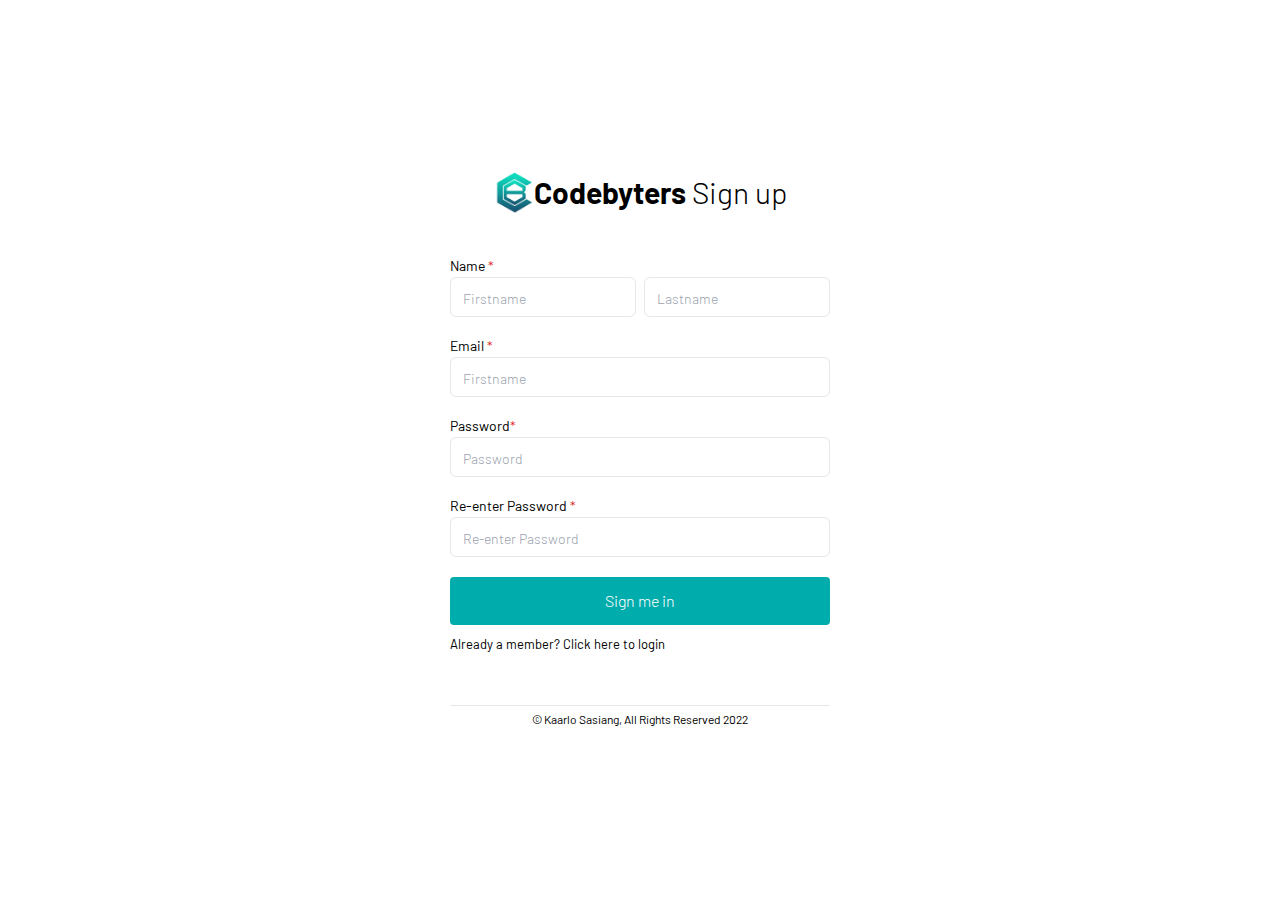
<file: frontend/login.html>
<!DOCTYPE html>
<html lang="en">
  <head>
    <meta charset="UTF-8" />
    <meta http-equiv="X-UA-Compatible" content="IE=edge" />
    <meta name="viewport" content="width=device-width, initial-scale=1.0" />
    <title>Document</title>
    <link rel="stylesheet" href="assets/css/style.css" />
    <link rel="preconnect" href="https://fonts.googleapis.com" />
    <link rel="preconnect" href="https://fonts.gstatic.com" crossorigin />
    <link
      href="https://fonts.googleapis.com/css2?family=Barlow:wght@300;400;500;600;700;800;900&display=swap"
      rel="stylesheet"
    />
    <link rel="shortcut icon" href="favicon.ico" type="image/x-icon" />
  </head>
  <body>
    <div class="header"></div>
    <div class="h-screen flex items-center justify-center">

      <div class="bg-white loginFormContainer flex flex-col items-center">
        <div class="flex items-center">
          <img
            src="assets/img/codebyters-icon.png"
            width="40"
            height="40"
            alt=""
          />
          <h1 class="text-3xl font-bold">
            Codebyters <span class="font-light">Sign up</span>
          </h1>
        </div>
        <form
          class="w-full mt-10"
        >
          <label for="name" class="text-sm"
            >Name <span class="text-red-600">*</span></label
          >
          <div class="flex gap-2 mb-4" id="name">
            <input
              type="text"
              name="firstname"
              class="w-full focus:outline-none border rounded-md h-10 p-3 placeholder:font-light placeholder:text-sm font-light text-md"
              placeholder="Firstname"
              required
              ngModel
            />
            <input
              type="text"
              name="lastname"
              class="w-full focus:outline-none border rounded-md h-10 p-3 placeholder:font-light placeholder:text-sm font-light text-md"
              placeholder="Lastname"
              required
              ngModel
            />
          </div>
          <label for="email" class="text-sm"
            >Email <span class="text-red-600">*</span></label
          >
          <div class="flex gap-2 mb-4">
            <input
              id="email"
              type="email"
              name="email"
              class="w-full focus:outline-none border rounded-md h-10 p-3 placeholder:font-light placeholder:text-sm font-light text-md"
              placeholder="Firstname"
              required
              ngModel
              pattern="^[a-z0-9._%+-]+@[a-z0-9.-]+\.[a-z]{2,4}$"
              (keydown.space)="$event.preventDefault()"
            />
          </div>
          <label for="password" class="text-sm"
            >Password<span class="text-red-600">*</span></label
          >
          <div class="flex gap-2 mb-4">
            <input
              id="password"
              type="password"
              name="password"
              class="w-full focus:outline-none border rounded-md h-10 p-3 placeholder:font-light placeholder:text-sm font-light text-md"
              placeholder="Password"
              required
              ngModel
            />
          </div>
          <label for="re_enter_password" class="text-sm"
            >Re-enter Password <span class="text-red-600">*</span></label
          >
          <div class="flex gap-2">
            <input
              id="re_enter_password"
              type="password"
              name="re_enter_password"
              class="w-full focus:outline-none border rounded-md h-10 p-3 placeholder:font-light placeholder:text-sm font-light text-md"
              placeholder="Re-enter Password"
              required
              ngModel
            />
          </div>
          <button class="w-full submit-btn h-12 rounded mt-5" type="submit">
            Sign me in
          </button>
          <p class="registernow-text">
            Already a member? Click
            <a routerLink="/login" class="text-codebyters-teal">here</a> to
            login
          </p>
        </form>
        <div class="copyrights">
          <hr />
          <span>© Kaarlo Sasiang, All Rights Reserved 2022</span>
        </div>
      </div>
    </div>
  </body>
</html>
</file>
<file: frontend/assets/css/style.css>
/*
! tailwindcss v3.2.6 | MIT License | https://tailwindcss.com
*/

/*
1. Prevent padding and border from affecting element width. (https://github.com/mozdevs/cssremedy/issues/4)
2. Allow adding a border to an element by just adding a border-width. (https://github.com/tailwindcss/tailwindcss/pull/116)
*/

*,
::before,
::after {
  box-sizing: border-box;
  /* 1 */
  border-width: 0;
  /* 2 */
  border-style: solid;
  /* 2 */
  border-color: #e5e7eb;
  /* 2 */
}

::before,
::after {
  --tw-content: '';
}

/*
1. Use a consistent sensible line-height in all browsers.
2. Prevent adjustments of font size after orientation changes in iOS.
3. Use a more readable tab size.
4. Use the user's configured `sans` font-family by default.
5. Use the user's configured `sans` font-feature-settings by default.
*/

html {
  line-height: 1.5;
  /* 1 */
  -webkit-text-size-adjust: 100%;
  /* 2 */
  -moz-tab-size: 4;
  /* 3 */
  -o-tab-size: 4;
     tab-size: 4;
  /* 3 */
  font-family: ui-sans-serif, system-ui, -apple-system, BlinkMacSystemFont, "Segoe UI", Roboto, "Helvetica Neue", Arial, "Noto Sans", sans-serif, "Apple Color Emoji", "Segoe UI Emoji", "Segoe UI Symbol", "Noto Color Emoji";
  /* 4 */
  font-feature-settings: normal;
  /* 5 */
}

/*
1. Remove the margin in all browsers.
2. Inherit line-height from `html` so users can set them as a class directly on the `html` element.
*/

body {
  margin: 0;
  /* 1 */
  line-height: inherit;
  /* 2 */
}

/*
1. Add the correct height in Firefox.
2. Correct the inheritance of border color in Firefox. (https://bugzilla.mozilla.org/show_bug.cgi?id=190655)
3. Ensure horizontal rules are visible by default.
*/

hr {
  height: 0;
  /* 1 */
  color: inherit;
  /* 2 */
  border-top-width: 1px;
  /* 3 */
}

/*
Add the correct text decoration in Chrome, Edge, and Safari.
*/

abbr:where([title]) {
  -webkit-text-decoration: underline dotted;
          text-decoration: underline dotted;
}

/*
Remove the default font size and weight for headings.
*/

h1,
h2,
h3,
h4,
h5,
h6 {
  font-size: inherit;
  font-weight: inherit;
}

/*
Reset links to optimize for opt-in styling instead of opt-out.
*/

a {
  color: inherit;
  text-decoration: inherit;
}

/*
Add the correct font weight in Edge and Safari.
*/

b,
strong {
  font-weight: bolder;
}

/*
1. Use the user's configured `mono` font family by default.
2. Correct the odd `em` font sizing in all browsers.
*/

code,
kbd,
samp,
pre {
  font-family: ui-monospace, SFMono-Regular, Menlo, Monaco, Consolas, "Liberation Mono", "Courier New", monospace;
  /* 1 */
  font-size: 1em;
  /* 2 */
}

/*
Add the correct font size in all browsers.
*/

small {
  font-size: 80%;
}

/*
Prevent `sub` and `sup` elements from affecting the line height in all browsers.
*/

sub,
sup {
  font-size: 75%;
  line-height: 0;
  position: relative;
  vertical-align: baseline;
}

sub {
  bottom: -0.25em;
}

sup {
  top: -0.5em;
}

/*
1. Remove text indentation from table contents in Chrome and Safari. (https://bugs.chromium.org/p/chromium/issues/detail?id=999088, https://bugs.webkit.org/show_bug.cgi?id=201297)
2. Correct table border color inheritance in all Chrome and Safari. (https://bugs.chromium.org/p/chromium/issues/detail?id=935729, https://bugs.webkit.org/show_bug.cgi?id=195016)
3. Remove gaps between table borders by default.
*/

table {
  text-indent: 0;
  /* 1 */
  border-color: inherit;
  /* 2 */
  border-collapse: collapse;
  /* 3 */
}

/*
1. Change the font styles in all browsers.
2. Remove the margin in Firefox and Safari.
3. Remove default padding in all browsers.
*/

button,
input,
optgroup,
select,
textarea {
  font-family: inherit;
  /* 1 */
  font-size: 100%;
  /* 1 */
  font-weight: inherit;
  /* 1 */
  line-height: inherit;
  /* 1 */
  color: inherit;
  /* 1 */
  margin: 0;
  /* 2 */
  padding: 0;
  /* 3 */
}

/*
Remove the inheritance of text transform in Edge and Firefox.
*/

button,
select {
  text-transform: none;
}

/*
1. Correct the inability to style clickable types in iOS and Safari.
2. Remove default button styles.
*/

button,
[type='button'],
[type='reset'],
[type='submit'] {
  -webkit-appearance: button;
  /* 1 */
  background-color: transparent;
  /* 2 */
  background-image: none;
  /* 2 */
}

/*
Use the modern Firefox focus style for all focusable elements.
*/

:-moz-focusring {
  outline: auto;
}

/*
Remove the additional `:invalid` styles in Firefox. (https://github.com/mozilla/gecko-dev/blob/2f9eacd9d3d995c937b4251a5557d95d494c9be1/layout/style/res/forms.css#L728-L737)
*/

:-moz-ui-invalid {
  box-shadow: none;
}

/*
Add the correct vertical alignment in Chrome and Firefox.
*/

progress {
  vertical-align: baseline;
}

/*
Correct the cursor style of increment and decrement buttons in Safari.
*/

::-webkit-inner-spin-button,
::-webkit-outer-spin-button {
  height: auto;
}

/*
1. Correct the odd appearance in Chrome and Safari.
2. Correct the outline style in Safari.
*/

[type='search'] {
  -webkit-appearance: textfield;
  /* 1 */
  outline-offset: -2px;
  /* 2 */
}

/*
Remove the inner padding in Chrome and Safari on macOS.
*/

::-webkit-search-decoration {
  -webkit-appearance: none;
}

/*
1. Correct the inability to style clickable types in iOS and Safari.
2. Change font properties to `inherit` in Safari.
*/

::-webkit-file-upload-button {
  -webkit-appearance: button;
  /* 1 */
  font: inherit;
  /* 2 */
}

/*
Add the correct display in Chrome and Safari.
*/

summary {
  display: list-item;
}

/*
Removes the default spacing and border for appropriate elements.
*/

blockquote,
dl,
dd,
h1,
h2,
h3,
h4,
h5,
h6,
hr,
figure,
p,
pre {
  margin: 0;
}

fieldset {
  margin: 0;
  padding: 0;
}

legend {
  padding: 0;
}

ol,
ul,
menu {
  list-style: none;
  margin: 0;
  padding: 0;
}

/*
Prevent resizing textareas horizontally by default.
*/

textarea {
  resize: vertical;
}

/*
1. Reset the default placeholder opacity in Firefox. (https://github.com/tailwindlabs/tailwindcss/issues/3300)
2. Set the default placeholder color to the user's configured gray 400 color.
*/

input::-moz-placeholder, textarea::-moz-placeholder {
  opacity: 1;
  /* 1 */
  color: #9ca3af;
  /* 2 */
}

input::placeholder,
textarea::placeholder {
  opacity: 1;
  /* 1 */
  color: #9ca3af;
  /* 2 */
}

/*
Set the default cursor for buttons.
*/

button,
[role="button"] {
  cursor: pointer;
}

/*
Make sure disabled buttons don't get the pointer cursor.
*/

:disabled {
  cursor: default;
}

/*
1. Make replaced elements `display: block` by default. (https://github.com/mozdevs/cssremedy/issues/14)
2. Add `vertical-align: middle` to align replaced elements more sensibly by default. (https://github.com/jensimmons/cssremedy/issues/14#issuecomment-634934210)
   This can trigger a poorly considered lint error in some tools but is included by design.
*/

img,
svg,
video,
canvas,
audio,
iframe,
embed,
object {
  display: block;
  /* 1 */
  vertical-align: middle;
  /* 2 */
}

/*
Constrain images and videos to the parent width and preserve their intrinsic aspect ratio. (https://github.com/mozdevs/cssremedy/issues/14)
*/

img,
video {
  max-width: 100%;
  height: auto;
}

/* Make elements with the HTML hidden attribute stay hidden by default */

[hidden] {
  display: none;
}

*, ::before, ::after {
  --tw-border-spacing-x: 0;
  --tw-border-spacing-y: 0;
  --tw-translate-x: 0;
  --tw-translate-y: 0;
  --tw-rotate: 0;
  --tw-skew-x: 0;
  --tw-skew-y: 0;
  --tw-scale-x: 1;
  --tw-scale-y: 1;
  --tw-pan-x:  ;
  --tw-pan-y:  ;
  --tw-pinch-zoom:  ;
  --tw-scroll-snap-strictness: proximity;
  --tw-ordinal:  ;
  --tw-slashed-zero:  ;
  --tw-numeric-figure:  ;
  --tw-numeric-spacing:  ;
  --tw-numeric-fraction:  ;
  --tw-ring-inset:  ;
  --tw-ring-offset-width: 0px;
  --tw-ring-offset-color: #fff;
  --tw-ring-color: rgb(59 130 246 / 0.5);
  --tw-ring-offset-shadow: 0 0 #0000;
  --tw-ring-shadow: 0 0 #0000;
  --tw-shadow: 0 0 #0000;
  --tw-shadow-colored: 0 0 #0000;
  --tw-blur:  ;
  --tw-brightness:  ;
  --tw-contrast:  ;
  --tw-grayscale:  ;
  --tw-hue-rotate:  ;
  --tw-invert:  ;
  --tw-saturate:  ;
  --tw-sepia:  ;
  --tw-drop-shadow:  ;
  --tw-backdrop-blur:  ;
  --tw-backdrop-brightness:  ;
  --tw-backdrop-contrast:  ;
  --tw-backdrop-grayscale:  ;
  --tw-backdrop-hue-rotate:  ;
  --tw-backdrop-invert:  ;
  --tw-backdrop-opacity:  ;
  --tw-backdrop-saturate:  ;
  --tw-backdrop-sepia:  ;
}

::backdrop {
  --tw-border-spacing-x: 0;
  --tw-border-spacing-y: 0;
  --tw-translate-x: 0;
  --tw-translate-y: 0;
  --tw-rotate: 0;
  --tw-skew-x: 0;
  --tw-skew-y: 0;
  --tw-scale-x: 1;
  --tw-scale-y: 1;
  --tw-pan-x:  ;
  --tw-pan-y:  ;
  --tw-pinch-zoom:  ;
  --tw-scroll-snap-strictness: proximity;
  --tw-ordinal:  ;
  --tw-slashed-zero:  ;
  --tw-numeric-figure:  ;
  --tw-numeric-spacing:  ;
  --tw-numeric-fraction:  ;
  --tw-ring-inset:  ;
  --tw-ring-offset-width: 0px;
  --tw-ring-offset-color: #fff;
  --tw-ring-color: rgb(59 130 246 / 0.5);
  --tw-ring-offset-shadow: 0 0 #0000;
  --tw-ring-shadow: 0 0 #0000;
  --tw-shadow: 0 0 #0000;
  --tw-shadow-colored: 0 0 #0000;
  --tw-blur:  ;
  --tw-brightness:  ;
  --tw-contrast:  ;
  --tw-grayscale:  ;
  --tw-hue-rotate:  ;
  --tw-invert:  ;
  --tw-saturate:  ;
  --tw-sepia:  ;
  --tw-drop-shadow:  ;
  --tw-backdrop-blur:  ;
  --tw-backdrop-brightness:  ;
  --tw-backdrop-contrast:  ;
  --tw-backdrop-grayscale:  ;
  --tw-backdrop-hue-rotate:  ;
  --tw-backdrop-invert:  ;
  --tw-backdrop-opacity:  ;
  --tw-backdrop-saturate:  ;
  --tw-backdrop-sepia:  ;
}

.container {
  width: 100%;
}

@media (min-width: 640px) {
  .container {
    max-width: 640px;
  }
}

@media (min-width: 768px) {
  .container {
    max-width: 768px;
  }
}

@media (min-width: 1024px) {
  .container {
    max-width: 1024px;
  }
}

@media (min-width: 1280px) {
  .container {
    max-width: 1280px;
  }
}

@media (min-width: 1536px) {
  .container {
    max-width: 1536px;
  }
}

.absolute {
  position: absolute;
}

.relative {
  position: relative;
}

.bottom-10 {
  bottom: 2.5rem;
}

.left-0 {
  left: 0px;
}

.top-0 {
  top: 0px;
}

.mx-auto {
  margin-left: auto;
  margin-right: auto;
}

.mb-4 {
  margin-bottom: 1rem;
}

.mb-8 {
  margin-bottom: 2rem;
}

.mt-10 {
  margin-top: 2.5rem;
}

.mt-3 {
  margin-top: 0.75rem;
}

.mt-5 {
  margin-top: 1.25rem;
}

.flex {
  display: flex;
}

.grid {
  display: grid;
}

.h-10 {
  height: 2.5rem;
}

.h-12 {
  height: 3rem;
}

.h-\[34px\] {
  height: 34px;
}

.h-screen {
  height: 100vh;
}

.w-\[87px\] {
  width: 87px;
}

.w-full {
  width: 100%;
}

.max-w-xl {
  max-width: 36rem;
}

.transform {
  transform: translate(var(--tw-translate-x), var(--tw-translate-y)) rotate(var(--tw-rotate)) skewX(var(--tw-skew-x)) skewY(var(--tw-skew-y)) scaleX(var(--tw-scale-x)) scaleY(var(--tw-scale-y));
}

.grid-cols-3 {
  grid-template-columns: repeat(3, minmax(0, 1fr));
}

.flex-col {
  flex-direction: column;
}

.items-center {
  align-items: center;
}

.justify-end {
  justify-content: flex-end;
}

.justify-center {
  justify-content: center;
}

.gap-2 {
  gap: 0.5rem;
}

.gap-20 {
  gap: 5rem;
}

.gap-3 {
  gap: 0.75rem;
}

.rounded {
  border-radius: 0.25rem;
}

.rounded-full {
  border-radius: 9999px;
}

.rounded-md {
  border-radius: 0.375rem;
}

.border {
  border-width: 1px;
}

.bg-codebyters-primary {
  --tw-bg-opacity: 1;
  background-color: rgb(12 70 70 / var(--tw-bg-opacity));
}

.bg-slate-100 {
  --tw-bg-opacity: 1;
  background-color: rgb(241 245 249 / var(--tw-bg-opacity));
}

.bg-white {
  --tw-bg-opacity: 1;
  background-color: rgb(255 255 255 / var(--tw-bg-opacity));
}

.p-3 {
  padding: 0.75rem;
}

.py-2 {
  padding-top: 0.5rem;
  padding-bottom: 0.5rem;
}

.text-3xl {
  font-size: 1.875rem;
  line-height: 2.25rem;
}

.text-4xl {
  font-size: 2.25rem;
  line-height: 2.5rem;
}

.text-lg {
  font-size: 1.125rem;
  line-height: 1.75rem;
}

.text-sm {
  font-size: 0.875rem;
  line-height: 1.25rem;
}

.font-bold {
  font-weight: 700;
}

.font-light {
  font-weight: 300;
}

.font-medium {
  font-weight: 500;
}

.font-semibold {
  font-weight: 600;
}

.uppercase {
  text-transform: uppercase;
}

.text-codebyters-primary {
  --tw-text-opacity: 1;
  color: rgb(12 70 70 / var(--tw-text-opacity));
}

.text-red-600 {
  --tw-text-opacity: 1;
  color: rgb(220 38 38 / var(--tw-text-opacity));
}

.text-white {
  --tw-text-opacity: 1;
  color: rgb(255 255 255 / var(--tw-text-opacity));
}

.shadow-lg {
  --tw-shadow: 0 10px 15px -3px rgb(0 0 0 / 0.1), 0 4px 6px -4px rgb(0 0 0 / 0.1);
  --tw-shadow-colored: 0 10px 15px -3px var(--tw-shadow-color), 0 4px 6px -4px var(--tw-shadow-color);
  box-shadow: var(--tw-ring-offset-shadow, 0 0 #0000), var(--tw-ring-shadow, 0 0 #0000), var(--tw-shadow);
}

* {
  font-family: 'Barlow', sans-serif;
}

.hero {
  height: 100vh;
  background-image: url("../img/hero-bg.png");
  background-size: cover;
  background-repeat: no-repeat;
  background-position: center center;
}

.border-between::before {
  content: ' ';
  padding: 5px 0;
  border-right: 1px solid white;
}

.border-horizontal::before {
  content: ' ';
  padding: 1px 0;
  border-bottom: 1px solid white;
}

/* Login Form */

.btn {
  margin-top: 20px;
  transition: 1s;
  background: linear-gradient(135deg, rgba(11, 218, 188), rgba(26, 83, 113));
  padding: 10px 20px;
  color: #fff;
}

.btn:hover {
  background: linear-gradient(135deg, rgba(26, 83, 113), rgba(11, 218, 188));
}

.loginFormContainer {
  padding: 60px;
  background-color: #fff;
  right: 0;
  max-height: 100vh;
  overflow: scroll;
  margin-top: 1.5px;
  width: 500px;
  overflow: hidden;
}

.login-hero {
  height: 100vh;
  width: calc(100vw - 500px);
  position: relative;
}

.loginhero-text {
  position: absolute;
  bottom: 10px;
  left: 10px;
}

.login-svg {
  width: 80px;
  stroke: #d4d5d6;
}

.submit-btn {
  background-color: #00acac;
  color: #fff;
  font-weight: 300;
  transition: 0.1s ease-in-out;
}

.submit-btn:hover {
  background-color: #007979;
}

.registernow-text {
  margin-top: 10px;
  font-weight: 400;
  font-size: 13px;
}

.copyrights {
  width: 100%;
  margin: 0 60px;
  /* border-top: 1px solid black; */
  margin-top: 50px;
  text-align: center;
}

.copyrights span {
  font-size: 12px;
}

.placeholder\:text-sm::-moz-placeholder {
  font-size: 0.875rem;
  line-height: 1.25rem;
}

.placeholder\:text-sm::placeholder {
  font-size: 0.875rem;
  line-height: 1.25rem;
}

.placeholder\:font-light::-moz-placeholder {
  font-weight: 300;
}

.placeholder\:font-light::placeholder {
  font-weight: 300;
}

.focus\:outline-none:focus {
  outline: 2px solid transparent;
  outline-offset: 2px;
}
</file>
